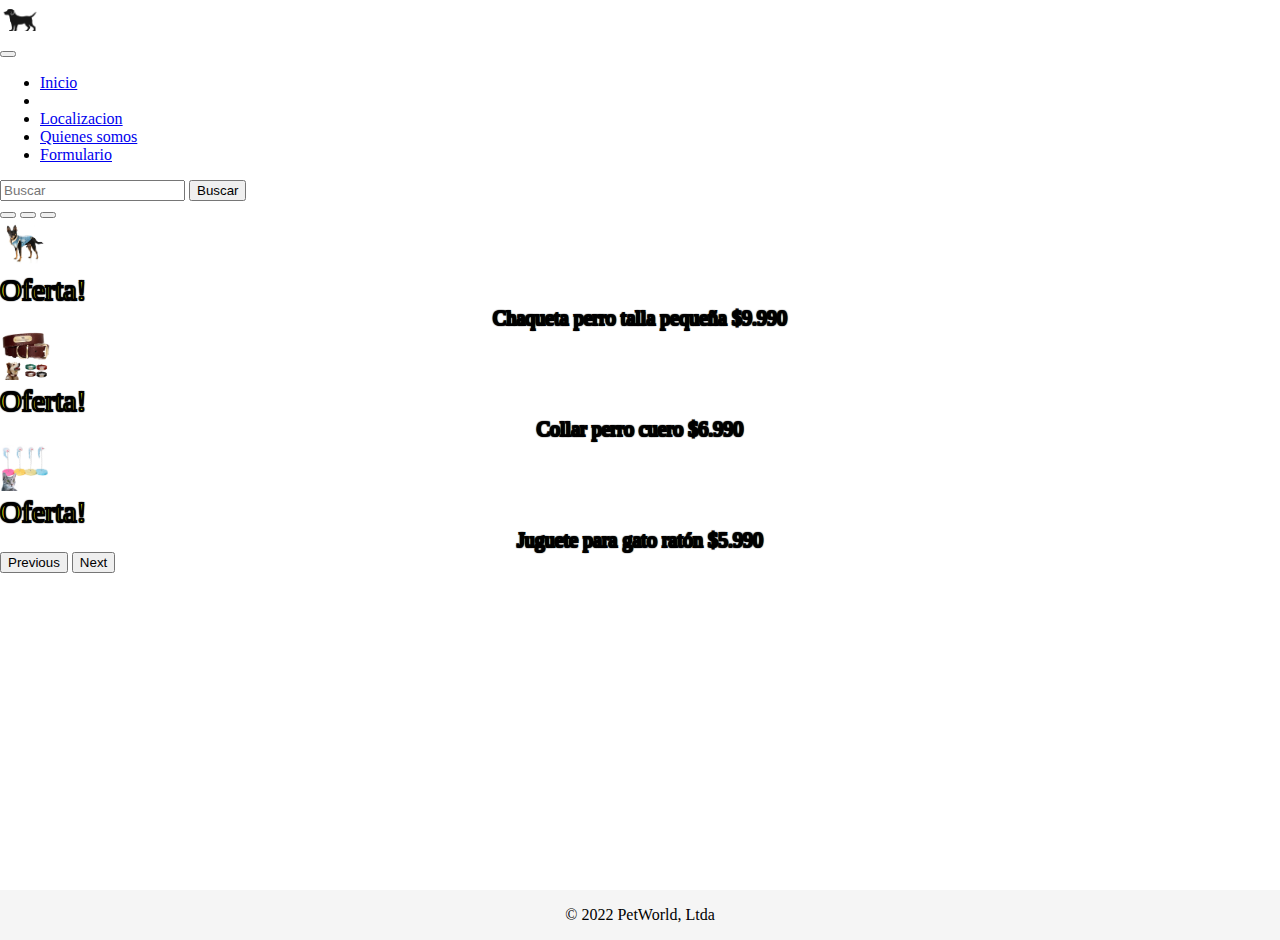
<file: index.html>
<!doctype html>
<html lang="en">
  <head>
    <!-- Required meta tags -->
    <meta charset="utf-8">
    <meta name="viewport" content="width=device-width, initial-scale=1">

    <!-- Bootstrap CSS -->
    <link href="https://cdn.jsdelivr.net/npm/bootstrap@5.1.3/dist/css/bootstrap.min.css" rel="stylesheet" integrity="sha384-1BmE4kWBq78iYhFldvKuhfTAU6auU8tT94WrHftjDbrCEXSU1oBoqyl2QvZ6jIW3" crossorigin="anonymous">
<link rel="stylesheet" href="diseño.css">
    <title>Hello, world!</title>
  </head>
  <body>
    <nav class="navbar navbar-expand-lg navbar-dark bg-dark">
        <div class="container-fluid">
          <a class="navbar-brand" href="#">
            <div class="hb">
              <img src="14.png" alt="logo"  class="uno">
            </div>
          </a>

          <button class="navbar-toggler" type="button" data-bs-toggle="collapse" data-bs-target="#navbarSupportedContent" aria-controls="navbarSupportedContent" aria-expanded="false" aria-label="Toggle navigation">
            <span class="navbar-toggler-icon"></span>
          </button>

          <div class="collapse navbar-collapse" id="navbarSupportedContent">
            <ul class="navbar-nav me-auto mb-2 mb-lg-0">

              <li class="nav-item">
                <a class="nav-link active" aria-current="page" href="#">Inicio</a>
              </li>

              <li class="nav-item">
                <a class="nav-link" href="index.html"></a>
              </li>

              <li class="nav-item">
                <a class="nav-link" href="geolocalizacion.html">Localizacion</a>
              </li>

              <li class="nav-item">
                <a class="nav-link" href="quienes_somos.html">Quienes somos</a>
              </li>

              <li class="nav-item">
                <a class="nav-link" href="Formulario.html">Formulario</a>
              </li>


            </ul>
            <form class="d-flex">
              <input class="form-control me-2" type="search" placeholder="Buscar" aria-label="Buscar">
              <button class="btn btn-outline-success" type="submit">Buscar</button>
            </form>
          </div>
        </div>
      </nav>
      <div class="container">
        <div class="row">
          <div class="col">
            
          </div>
          <div class="col-xs-12 col-md-8 col-xl-5">
            <div id="carouselExampleIndicators" class="carousel  carousel-dark slide" data-bs-ride="carousel">
                <div class="carousel-indicators">
                  <button type="button" data-bs-target="#carouselExampleIndicators" data-bs-slide-to="0" class="active" aria-current="true" aria-label="Slide 1"></button>
                  <button type="button" data-bs-target="#carouselExampleIndicators" data-bs-slide-to="1" aria-label="Slide 2"></button>
                  <button type="button" data-bs-target="#carouselExampleIndicators" data-bs-slide-to="2" aria-label="Slide 3"></button>
                </div>
                <div class="carousel-inner">
                  <div class="carousel-item active">
                    <img src="Imagenes/Oferta/chaqueta_perro.jpg" class="d-block w-100" width="50px">
                    <div class="carousel-caption d-md-block">
                      <span class="atencion">Oferta!</span>
                      <div class="atencion2">
                        Chaqueta perro talla pequeña $9.990
                      </div>
                    </div>
                  </div>
                  <div class="carousel-item">
                    <img src="Imagenes/Oferta/collar cuero.png" class="d-block w-100" width="50px">
                    <div class="carousel-caption d-md-block">
                      <span class="atencion">Oferta!</span>
                      <div class="atencion2">
                        Collar perro cuero $6.990
                      </div>
                      
                    </div>
                  </div>
                  <div class="carousel-item">
                    <img src="Imagenes/Oferta/juguete_gato.png" class="d-block w-100" width="50px">
                    <div class="carousel-caption d-md-block">
                      <span class="atencion">Oferta!</span>
                      <div class="atencion2">
                        Juguete para gato ratón $5.990
                      </div>
                    </div>
                  </div>
                </div>
                <button class="carousel-control-prev" type="button" data-bs-target="#carouselExampleIndicators" data-bs-slide="prev">
                  <span class="carousel-control-prev-icon" aria-hidden="true"></span>
                  <span class="visually-hidden">Previous</span>
                </button>
                <button class="carousel-control-next" type="button" data-bs-target="#carouselExampleIndicators" data-bs-slide="next">
                  <span class="carousel-control-next-icon" aria-hidden="true"></span>
                  <span class="visually-hidden">Next</span>
                </button>
        
              </div>
          </div>
          <div class="col">
            
          </div>
        </div>
 










    <script src="https://cdn.jsdelivr.net/npm/bootstrap@5.1.3/dist/js/bootstrap.bundle.min.js" integrity="sha384-ka7Sk0Gln4gmtz2MlQnikT1wXgYsOg+OMhuP+IlRH9sENBO0LRn5q+8nbTov4+1p" crossorigin="anonymous"></script>

  </body>
  
  <div class="footer">© 2022 PetWorld, Ltda</div>
</html>
</file>
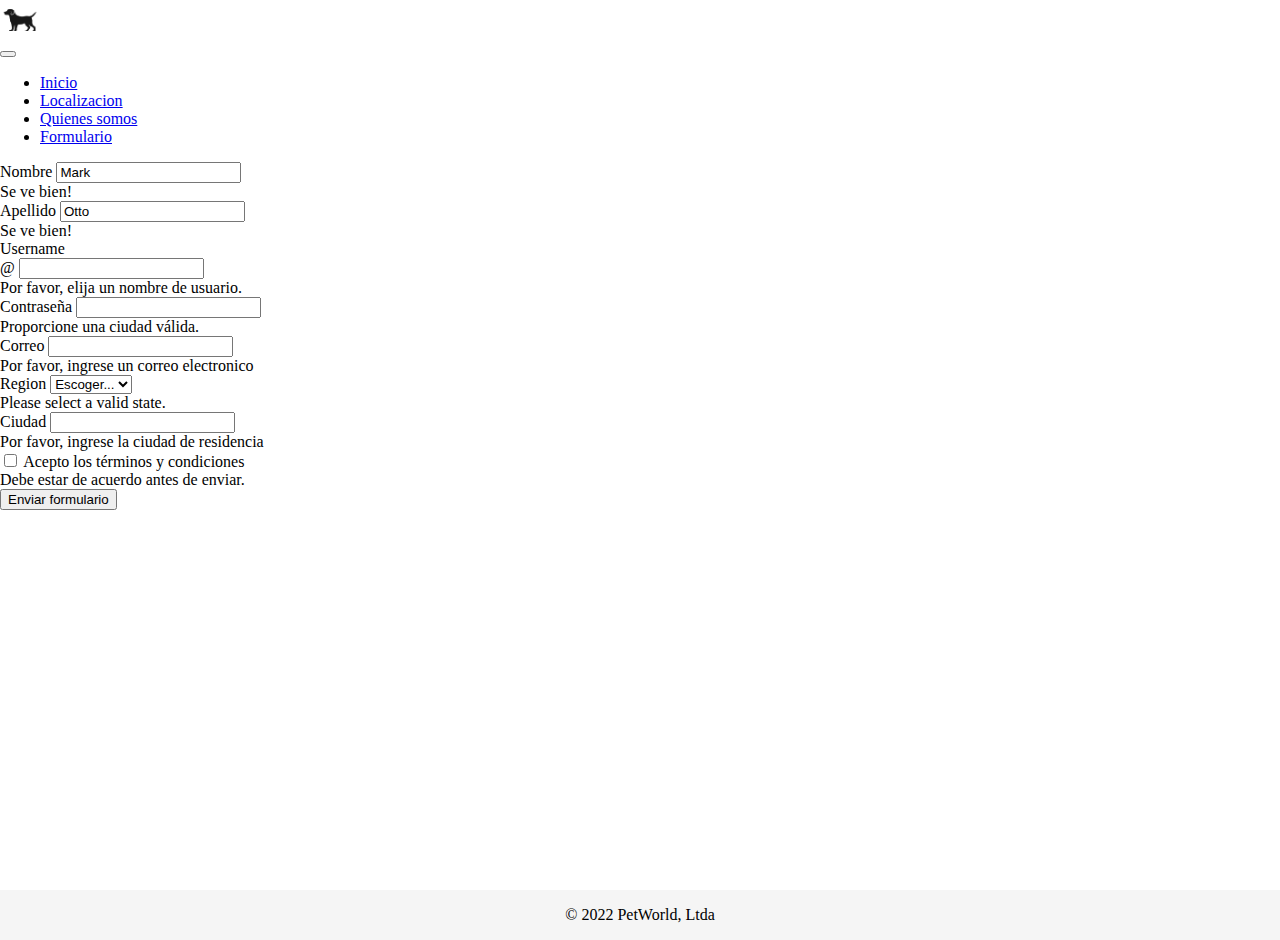
<file: Formulario.html>
<!doctype html>
<html lang="en">
    <head>
    <!-- Required meta tags -->
    <meta charset="utf-8">
    <meta name="viewport" content="width=device-width, initial-scale=1">
    
    <!-- Bootstrap CSS -->
    <link href="https://cdn.jsdelivr.net/npm/bootstrap@5.1.3/dist/css/bootstrap.min.css" rel="stylesheet" integrity="sha384-1BmE4kWBq78iYhFldvKuhfTAU6auU8tT94WrHftjDbrCEXSU1oBoqyl2QvZ6jIW3" crossorigin="anonymous">
    <link rel="stylesheet" href="diseño.css">
    <title>Formulario Registro</title>
    </head>
    <body>
        <section>
        <nav class="navbar navbar-expand-lg navbar-dark bg-dark">
            <div class="container-fluid">
                <a class="navbar-brand" href="#">
                <div class="hb">
                    <img src="14.png" alt="logo"  class="uno">
                </div>
                </a>
                <button class="navbar-toggler" type="button" data-bs-toggle="collapse" data-bs-target="#navbarSupportedContent" aria-controls="navbarSupportedContent" aria-expanded="false" aria-label="Toggle navigation">
                <span class="navbar-toggler-icon"></span>
                </button>
                <div class="collapse navbar-collapse" id="navbarSupportedContent">
                <ul class="navbar-nav me-auto mb-2 mb-lg-0">
                    <li class="nav-item">
                    <a class="nav-link" aria-current="page" href="index.html">Inicio</a>
                    </li>
                    <li class="nav-item">
                    <a class="nav-link" href="geolocalizacion.html">Localizacion</a>
                    </li>
    
                    <li class="nav-item">
                    <a class="nav-link" href="quienes_somos.html">Quienes somos</a>
                    </li>

                    <li class="nav-item">
                        <a class="nav-link active" href="Formulario.html">Formulario</a>
                    </li>
                </ul>

                </div>
            </div>
            </nav>
        </section>
    <div class="container">
        <div class="row">
            <div class="col-2"></div>
            <div class="col-8">
                <form class="row g-3 needs-validation" novalidate>
                    <div class="col-md-4">
                    <label for="validationCustom01" class="form-label">Nombre</label>
                    <input type="text" class="form-control" id="validationCustom01" value="Mark" required>
                    <div class="valid-feedback">
                    Se ve bien!
                    </div>
                </div>
                <div class="col-md-4">
                    <label for="validationCustom02" class="form-label">Apellido</label>
                    <input type="text" class="form-control" id="validationCustom02" value="Otto" required>
                    <div class="valid-feedback">
                    Se ve bien!
                    </div>
                </div>
                <div class="col-md-4">
                    <label for="validationCustomUsername" class="form-label">Username</label>
                    <div class="input-group has-validation">
                    <span class="input-group-text" id="inputGroupPrepend">@</span>
                    <input type="text" class="form-control" id="validationCustomUsername" aria-describedby="inputGroupPrepend" required>
                    <div class="invalid-feedback">
                        Por favor, elija un nombre de usuario.
                    </div>
                    </div>
                </div>
                <div class="col-md-5">
                    <label for="validationCustom03" class="form-label">Contraseña</label>
                    <input type="text" class="form-control" id="validationCustom03" required>
                    <div class="invalid-feedback">
                        Proporcione una ciudad válida.
                    </div>
                </div>

                <div class="col-md-7">
                    <label for="validationCustom05" class="form-label">Correo</label>
                    <input type="text" class="form-control" id="validationCustom05" required>
                    <div class="invalid-feedback">
                        Por favor, ingrese un correo electronico
                    </div>
                </div>

                <div class="col-md-3">
                    <label for="validationCustom04" class="form-label">Region</label>
                    <select class="form-select" id="validationCustom04" required>
                    <option selected disabled value="">Escoger...</option>
                    <option>...</option>
                    </select>
                    <div class="invalid-feedback">
                    Please select a valid state.
                    </div>
                </div>

                <div class="col-md-6">
                    <label for="validationCustom06" class="form-label">Ciudad</label>
                    <input type="text" class="form-control" id="validationCustom06" required>
                    <div class="invalid-feedback">
                        Por favor, ingrese la ciudad de residencia
                    </div>
                </div>
                
                <div class="col-12">
                    <div class="form-check">
                    <input class="form-check-input" type="checkbox" value="" id="invalidCheck" required>
                    <label class="form-check-label" for="invalidCheck">
                        Acepto los términos y condiciones
                    </label>
                    <div class="invalid-feedback">
                        Debe estar de acuerdo antes de enviar.
                    </div>
                    </div>
                </div>
                <div class="col-12">
                    <button class="btn btn-primary" type="submit">Enviar formulario</button>
                </div>
                </form>
            </div>
            <div class="col-2"></div>
        </div>
    </div>
    <script src="https://cdn.jsdelivr.net/npm/bootstrap@5.1.3/dist/js/bootstrap.bundle.min.js" integrity="sha384-ka7Sk0Gln4gmtz2MlQnikT1wXgYsOg+OMhuP+IlRH9sENBO0LRn5q+8nbTov4+1p" crossorigin="anonymous"></script>
    </body>
    <div class="footer">© 2022 PetWorld, Ltda</div>
</html>
</file>
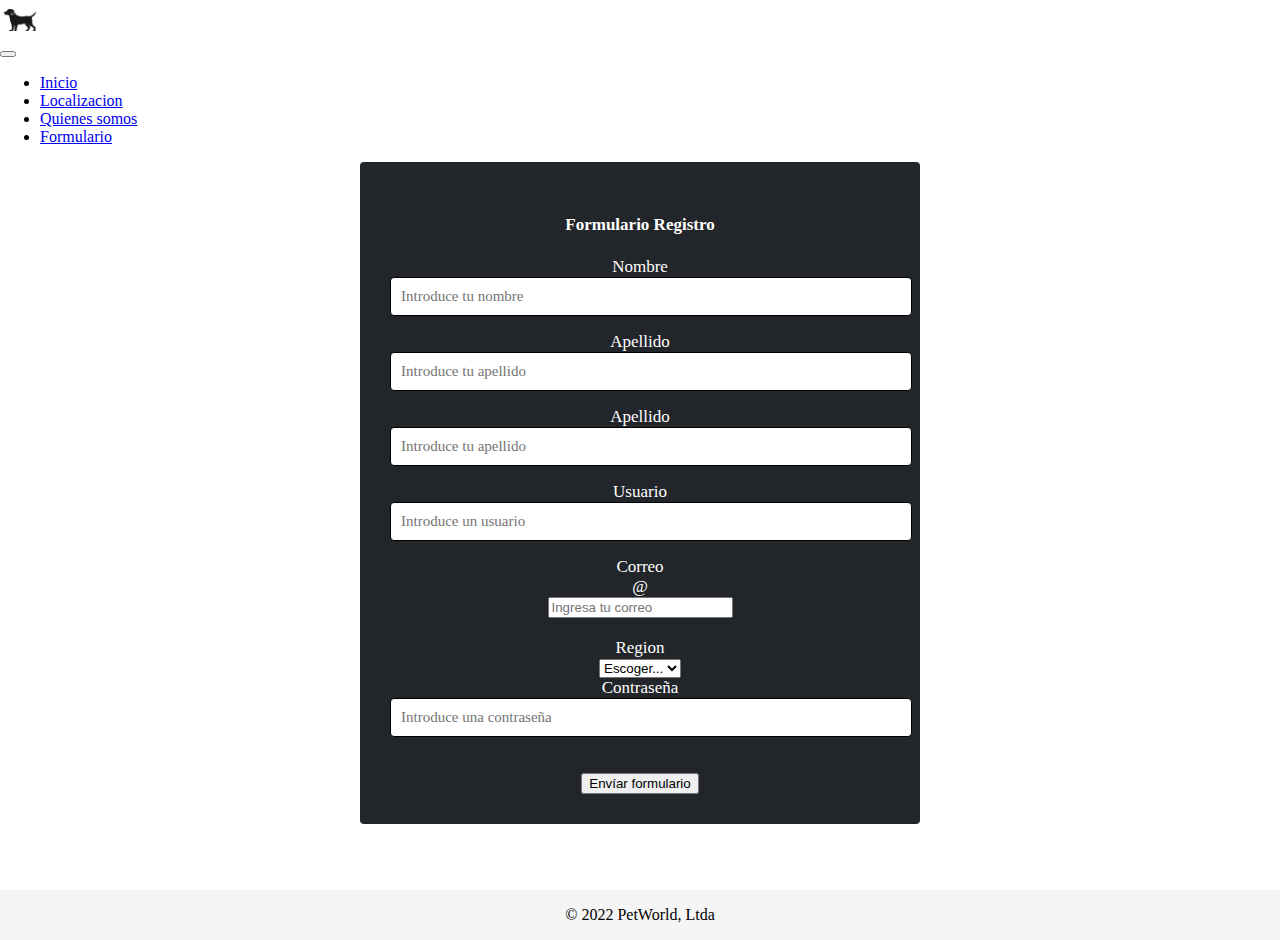
<file: prueba.html>
<!DOCTYPE html>
<html lang="en">
    <head>
        <!-- Required meta tags -->
        <meta charset="utf-8">
        <meta name="viewport" content="width=device-width, initial-scale=1">
        
        <!-- Bootstrap CSS -->
        <link href="https://cdn.jsdelivr.net/npm/bootstrap@5.1.3/dist/css/bootstrap.min.css" rel="stylesheet" integrity="sha384-1BmE4kWBq78iYhFldvKuhfTAU6auU8tT94WrHftjDbrCEXSU1oBoqyl2QvZ6jIW3" crossorigin="anonymous">
        <link rel="stylesheet" href="diseño.css">
        <title>Formulario Registro</title>
        </head>
        <body>
            <section>
            <nav class="navbar navbar-expand-lg navbar-dark bg-dark">
                <div class="container-fluid">
                    <a class="navbar-brand" href="#">
                    <div class="hb">
                        <img src="14.png" alt="logo"  class="uno">
                    </div>
                    </a>
                    <button class="navbar-toggler" type="button" data-bs-toggle="collapse" data-bs-target="#navbarSupportedContent" aria-controls="navbarSupportedContent" aria-expanded="false" aria-label="Toggle navigation">
                    <span class="navbar-toggler-icon"></span>
                    </button>
                    <div class="collapse navbar-collapse" id="navbarSupportedContent">
                    <ul class="navbar-nav me-auto mb-2 mb-lg-0">
                        <li class="nav-item">
                        <a class="nav-link" aria-current="page" href="index.html">Inicio</a>
                        </li>
                        <li class="nav-item">
                        <a class="nav-link" href="geolocalizacion.html">Localizacion</a>
                        </li>
        
                        <li class="nav-item">
                        <a class="nav-link" href="quienes_somos.html">Quienes somos</a>
                        </li>
    
                        <li class="nav-item">
                            <a class="nav-link active" href="Formulario.html">Formulario</a>
                        </li>
                    </ul>
    
                    </div>
                </div>
                </nav>
            </section>
<body>
    <section class="formulario">
        <form method="post" action="#">

            <h4>Formulario Registro</h4>

            <div class="container">
                <div class="row">
                  <div class="col">
                    <label for="Nombre">Nombre</label>
                    <br>
                    <Input class="control" maxlength="10" minlength="4" type="text" name="Nombre" required="" placeholder="Introduce tu nombre" pattern="[a-zA-Z]+" oninvalid="InvalidMsg(this)">
                    <br>
                  </div>
                  <div class="col">
                    <label for="Apellido">Apellido</label>
                    <br>
                    <Input class="control" maxlength="10" minlength="4" type="text" name="Apellido" required="" placeholder="Introduce tu apellido" pattern="[a-zA-Z]+" oninvalid="InvalidMsg(this)">
                    <br>
            </div>
            
            <div class="container">
                <div class="row">
                  <div class="col">
                    <label for="Apellido">Apellido</label>
                    <br>
                    <Input class="control" maxlength="10" minlength="4" type="text" name="Apellido" required="" placeholder="Introduce tu apellido" pattern="[a-zA-Z]+" oninvalid="InvalidMsg(this)">
                    <br>
                  </div>
                  <div class="col">
                    <label for="User">Usuario</label>
                    <br>
                    <Input class="control" maxlength="10" minlength="4" type="text" name="User" required="" placeholder="Introduce un usuario" oninvalid="InvalidMsg2(this)">
                    <br>
                  </div>
            
            <div class="container">
              <div class="row">
                <div class="col">
                    <label for="Correo">Correo</label>
                    <br>
                    <div class="input-group">
                        <div class="input-group-text" id="btnGroupAddon">@</div>
                        <input type="text" class="form-control" placeholder="Ingresa tu correo" required="" oninvalid="InvalidMsg2(this)">
                      </div>
                    <br>
                </div>
                <div class="col">
                    <label for="Region">Region</label>
                    <br>
                    <select class="form-select" id="Region" required="" oninvalid="InvalidMsg2(this)">
                    <option selected disabled value="">Escoger...</option>
                    <option>...</option>
                    </select>
                    <br>
            </div>
            
            <label for="password">Contraseña</label>
            <br>
            <Input class="control" maxlength="10" minlength="4" type="password" name="password" required="" placeholder="Introduce una contraseña">
            
            <BR></BR>
            <button>Envíar formulario</button>

        </form>
    </section>

    <script>
        function InvalidMsg(textbox) {
  
            if (textbox.value === '') {
                textbox.setCustomValidity
                      ("Ingresar un valor! (ง︡'-'︠)ง");
            } else if (textbox.value != '[a-zA-Z]+') {
                textbox.setCustomValidity
                      ('Solo letras por favor ʕ•́ᴥ•̀ʔっ♡');
            } else {
                textbox.setCustomValidity('');
            }
  
            return true;
        }
    </script>
    <script>
        function InvalidMsg2(textbox) {
  
            if (textbox.value === '') {
                textbox.setCustomValidity
                      ("Ingresar un valor! (ง︡'-'︠)ง");
            }
            else {
                textbox.setCustomValidity('');
            }
  
            return true;
        }
    </script>
</body>
<div class="footer">© 2022 PetWorld, Ltda</div>
</html>
</file>
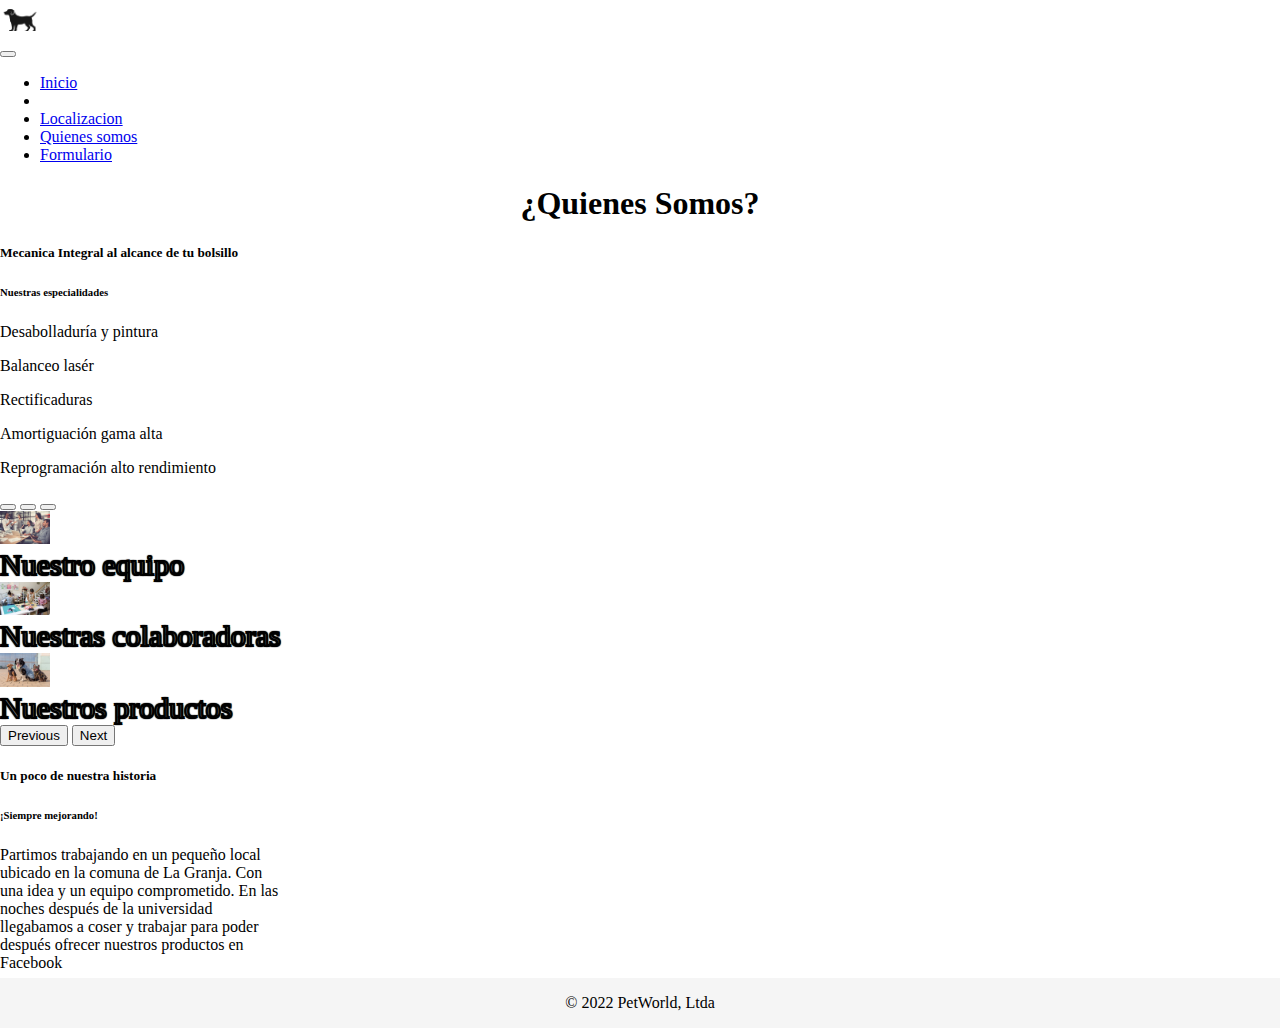
<file: quienes_somos.html>
<!doctype html>
<html lang="en">
  <head>
    <!-- Required meta tags -->
    <meta charset="utf-8">
    <meta name="viewport" content="width=device-width, initial-scale=1">

    <!-- Bootstrap CSS -->
    <link href="https://cdn.jsdelivr.net/npm/bootstrap@5.1.3/dist/css/bootstrap.min.css" rel="stylesheet" integrity="sha384-1BmE4kWBq78iYhFldvKuhfTAU6auU8tT94WrHftjDbrCEXSU1oBoqyl2QvZ6jIW3" crossorigin="anonymous">
    <link rel="stylesheet" href="diseño.css">
    <title>Quienes somos</title>
  </head>
  
  <body class="d123">
    
    <nav class="navbar navbar-expand-lg navbar-dark bg-dark">
      <div class="container-fluid">
        <a class="navbar-brand" href="#">
          <div class="hb">
            <img src="14.png" alt="logo"  class="uno">
          </div>
        </a>
        <button class="navbar-toggler" type="button" data-bs-toggle="collapse" data-bs-target="#navbarSupportedContent" aria-controls="navbarSupportedContent" aria-expanded="false" aria-label="Toggle navigation">
          <span class="navbar-toggler-icon"></span>
        </button>
        <div class="collapse navbar-collapse" id="navbarSupportedContent">
          <ul class="navbar-nav me-auto mb-2 mb-lg-0">
            <li class="nav-item">
              <a class="nav-link" aria-current="page" href="index.html">Inicio</a>
            </li>
            <li class="nav-item">
              <a class="nav-link" href="index.html"></a>
            </li>

            <li class="nav-item">
              <a class="nav-link" href="geolocalizacion.html">Localizacion</a>
            </li>

            <li class="nav-item">
              <a class="nav-link active" aria-current="page" href="quienes_somos.html">Quienes somos</a>
            </li>

            <li class="nav-item">
              <a class="nav-link" href="Formulario.html">Formulario</a>
            </li>
          </ul>
        </div>
      </div>
    </nav>
    <CENTER><h1 class="titulo">¿Quienes Somos?</h1></CENTER>
    
    <div class="container">
      <div class="row">
        <div class="col">
          <div class="card" style="width: 18rem;">
            <div class="card-body">
              <h5 class="card-title">Mecanica Integral al alcance de tu bolsillo</h5>
              <h6 class="card-subtitle mb-2 text-muted">Nuestras especialidades</h6>
              <p class="card-text">Desabolladuría y pintura</p>
              <p class="card-text">Balanceo lasér</p>
              <p class="card-text">Rectificaduras</p>
              <p class="card-text">Amortiguación gama alta</p>
              <p class="card-text">Reprogramación alto rendimiento</p>
              
            </div>
          </div>
        </div>
        <div class="col-5">
            <div id="carouselExampleIndicators" class="carousel  carousel-dark slide" data-bs-ride="carousel">
                <div class="carousel-indicators">
                  <button type="button" data-bs-target="#carouselExampleIndicators" data-bs-slide-to="0" class="active" aria-current="true" aria-label="Slide 1"></button>
                  <button type="button" data-bs-target="#carouselExampleIndicators" data-bs-slide-to="1" aria-label="Slide 2"></button>
                  <button type="button" data-bs-target="#carouselExampleIndicators" data-bs-slide-to="2" aria-label="Slide 3"></button>
                </div>
                <div class="carousel-inner">
                  <div class="carousel-item active">
                    <img src="Imagenes/q_s/equipo.jpg" class="d-block w-100" width="50px">
                    <div class="carousel-caption d-md-block">
                      <span class="stroke">Nuestro equipo</span>
                    </div>
                  </div>
                  <div class="carousel-item">
                    <img src="Imagenes/q_s/taller costura.jpg" class="d-block w-100" width="50px">
                    <div class="carousel-caption d-md-block">
                      <span class="stroke">Nuestras colaboradoras</span>
                    </div>
                  </div>
                  <div class="carousel-item">
                    <img src="Imagenes/q_s/ropa perro.jpg" class="d-block w-100" width="50px">
                    <div class="carousel-caption d-md-block">
                      <span class="stroke">Nuestros productos</span>
                    </div>
                  </div>
                </div>
                <button class="carousel-control-prev" type="button" data-bs-target="#carouselExampleIndicators" data-bs-slide="prev">
                  <span class="carousel-control-prev-icon" aria-hidden="true"></span>
                  <span class="visually-hidden">Previous</span>
                </button>
                <button class="carousel-control-next" type="button" data-bs-target="#carouselExampleIndicators" data-bs-slide="next">
                  <span class="carousel-control-next-icon" aria-hidden="true"></span>
                  <span class="visually-hidden">Next</span>
                </button>
        
              </div> 
        </div>
        <div class="col">
          <div class="card" style="width: 18rem;">
            <div class="card-body">
              <h5 class="card-title">Un poco de nuestra historia</h5>
              <h6 class="card-subtitle mb-2 text-muted">¡Siempre mejorando!</h6>
              <p class="card-text">Partimos trabajando en un pequeño local ubicado en la comuna de 
                La Granja. Con una idea y un equipo comprometido. En las noches después de la universidad llegabamos 
                a coser y trabajar para poder después ofrecer nuestros productos en Facebook
              </p>
              
            </div>
          </div>
        </div>
      <div class="d-grid gap-2">

      </div>

    <!-- Optional JavaScript; choose one of the two! -->

    <!-- Option 1: Bootstrap Bundle with Popper -->
    <script src="https://cdn.jsdelivr.net/npm/bootstrap@5.1.3/dist/js/bootstrap.bundle.min.js" integrity="sha384-ka7Sk0Gln4gmtz2MlQnikT1wXgYsOg+OMhuP+IlRH9sENBO0LRn5q+8nbTov4+1p" crossorigin="anonymous"></script>

    <!-- Option 2: Separate Popper and Bootstrap JS -->
    <!--
    <script src="https://cdn.jsdelivr.net/npm/@popperjs/core@2.10.2/dist/umd/popper.min.js" integrity="sha384-7+zCNj/IqJ95wo16oMtfsKbZ9ccEh31eOz1HGyDuCQ6wgnyJNSYdrPa03rtR1zdB" crossorigin="anonymous"></script>
    <script src="https://cdn.jsdelivr.net/npm/bootstrap@5.1.3/dist/js/bootstrap.min.js" integrity="sha384-QJHtvGhmr9XOIpI6YVutG+2QOK9T+ZnN4kzFN1RtK3zEFEIsxhlmWl5/YESvpZ13" crossorigin="anonymous"></script>
    -->
  </body>
 
  <div class="footer">© 2022 PetWorld, Ltda</div>
</html>
</file>
<file: diseño.css>
.logo{
    width: 1px;
    height: 1px;
}
.d123{
    background-color: rgb(255, 255, 255);

}
.titulo{
    color: rgb(0, 0, 0) ;

} 
.texto{
    background-color: gray;
    width: 250px;
    margin: -10px -10px 0px 40px;
}
span.stroke {
    text-align: center;
    color: gray;
    font-family: impact;
    font-size: 30px;
    text-shadow: -1px -1px 1px #000, 1px 1px 1px #000, -1px 1px 1px #000, 1px -1px 1px #000;
    -webkit-text-fill-color: grey;
    -webkit-text-stroke: 2px black;
    }

    span.atencion {
        text-align: center;
        color: rgb(247, 232, 17);
        font-family: impact;
        font-size: 30px;
        text-shadow: -1px -1px 1px #000, 1px 1px 1px #000, -1px 1px 1px #000, 1px -1px 1px #000;
        -webkit-text-fill-color: rgb(247, 232, 17);
        -webkit-text-stroke: 2px black;
        }        
        .atencion2 {
            text-align: center;
            color: rgb(247, 232, 17);
            font-family: impact;
            font-size: 20px;
            text-shadow: -1px -1px 1px #000, 1px 1px 1px #000, -1px 1px 1px #000, 1px -1px 1px #000;
            -webkit-text-fill-color: rgb(247, 232, 17);
            -webkit-text-stroke: 2px black;
            } 

.hb{
    width: 40px;
    height: 40px;
    overflow: hidden;
    border-radius: 50px;
}
.hb > img.uno{
    margin: -10px -10px;
    width: 60px;
}

body{
    margin: 0;
    background-color: white;
    font-family: 'calibri';
    color: black;
    position: relative;
    padding-bottom: 2.5em;
    min-height: 100vh;
}
.footer{
    background-color: whitesmoke;
    text-align: center;
    position: absolute;
    bottom: 0;
    left: 0;
    right: 0;
    width: 100%;
    padding: 1em 0;
    border-top: 10px black;
}

.formulario {
    width: 500px;
    background-color: #222529;
    padding: 30px;
    margin: auto;
    margin-top: 10px;
    border-radius: 4px;
    font-family: 'calibri';
    font-size: 17px;
    color: white;
    text-align: center;
    

}

.control{
    width: 100%;
    background: white;
    padding: 10px;
    border-radius: 4px;
    margin-bottom: 16px;
    border: 1px solid black;
    font-family: 'calibri';
    font-size: 15px;
}
</file>
